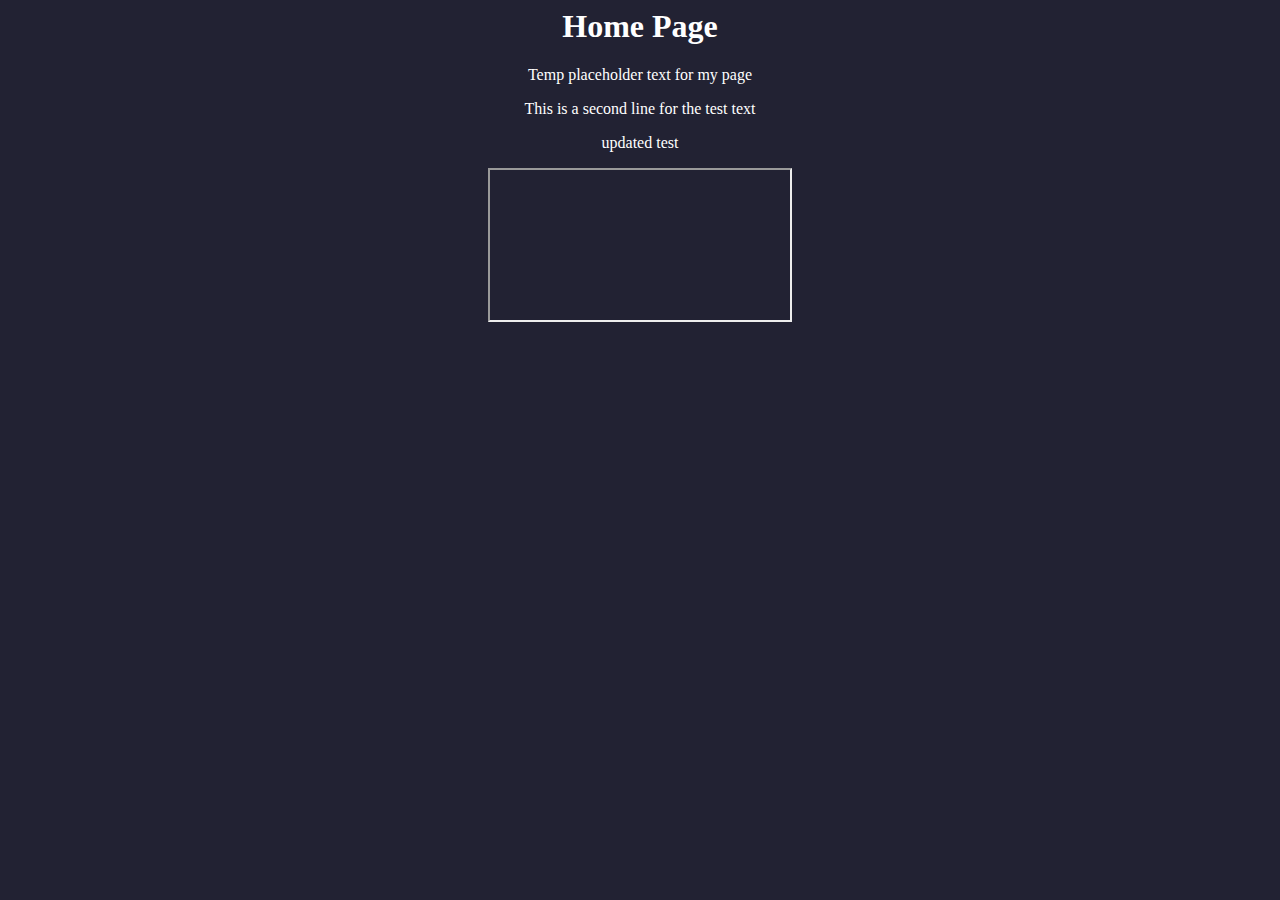
<file: Home.html>
<html lang="en">
<head>
    <meta charset="UTF-8">
    <meta http-equiv="X-UA-Compatible" content="IE=edge">
    <meta name="viewport" content="width=device-width, initial-scale=1.0">
    <link rel="stylesheet" href="Style.css">
    <title>Title</title>
</head>
<body>
    <div id="Header">
        <div id="HeaderMenu">
        </div>
        <div id="HeaderImage">
        </div>
    </div>
    <div id="ContentBody">
        <center>
            <H1>Home Page</H1>
            <p>Temp placeholder text for my page</p>
            <p>This is a second line for the test text</p>
            <p>updated test</p>
            <iframe id="existing-iframe-example" src="https://www.youtube.com/embed/dQw4w9WgXcQ?autoplay=1"></iframe>
            <script type="text/javascript">
              var tag = document.createElement('script');
              tag.id = 'iframe-demo';
              tag.src = 'https://www.youtube.com/iframe_api';
              var firstScriptTag = document.getElementsByTagName('script')[0];
              firstScriptTag.parentNode.insertBefore(tag, firstScriptTag);

              var player;
              function onYouTubeIframeAPIReady() {
                player = new YT.Player('existing-iframe-example', {
                    events: {
                      'onReady': onPlayerReady,
                      'onStateChange': onPlayerStateChange
                    }
                });
              }
              function onPlayerReady(event) {
                event.target.playVideo();
              }
            </script>
        </center>
    </div>
    <div id="Footer">
        <div id="FooterMenu">
        </div>
    </div>
</body>
</html>
</file>
<file: Style.css>
* {
    color: #FFF;
    fill: #FFF;
}

body{
    background-color: #223;
}
</file>
